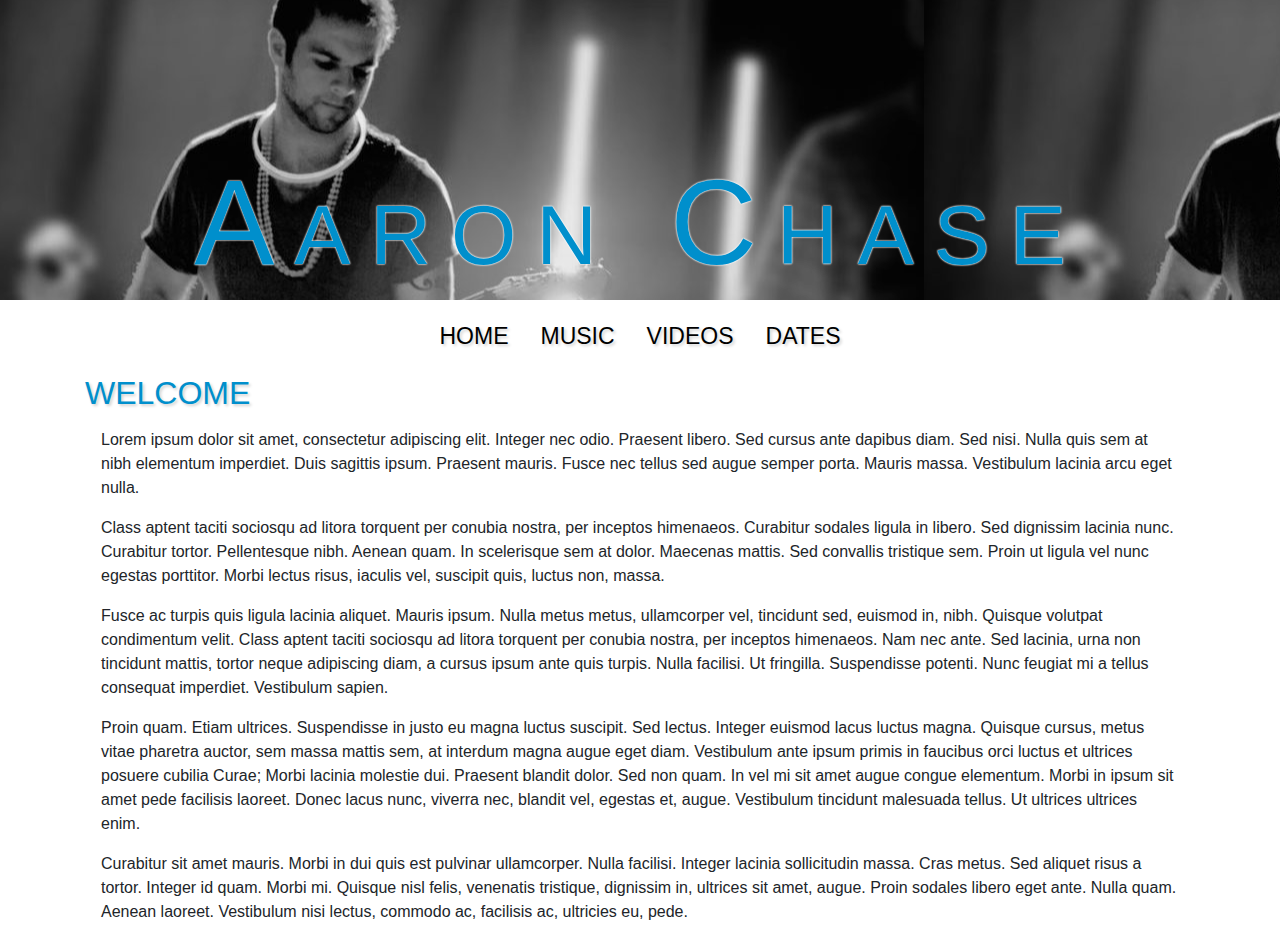
<file: index.html>
<!DOCTYPE html>
<html>
  <head>
    <title>Aaron Chase Official Website</title>
    <link rel="stylesheet" href="css/style.css">
    <link rel="stylesheet" href="https://stackpath.bootstrapcdn.com/bootstrap/4.3.1/css/bootstrap.min.css" integrity="sha384-ggOyR0iXCbMQv3Xipma34MD+dH/1fQ784/j6cY/iJTQUOhcWr7x9JvoRxT2MZw1T" crossorigin="anonymous">
  </head>
  <body>
    <header>
      <div id="headerimage">
        <h1>Aaron Chase</h1>
      </div>
    </header>
    <nav>
      <ul class="nav justify-content-center">
        <li class="nav-item"><a class="nav-link" href="index.html">home</a></li>
        <li class="nav-item"><a class="nav-link" href="music.html">music</a></li>
        <li class="nav-item"><a class="nav-link" href="videos.html">videos</a></li>
        <li class="nav-item"><a class="nav-link" href="dates.html">dates</a></li>
      </ul>
    </nav>
    <div class="container mt-2">
      <h2>Welcome</h2>
      <div class="mx-3 mt-3">
        <p>Lorem ipsum dolor sit amet, consectetur adipiscing elit. Integer nec odio. Praesent libero. Sed cursus ante dapibus diam. Sed nisi. Nulla quis sem at nibh elementum imperdiet. Duis sagittis ipsum. Praesent mauris. Fusce nec tellus sed augue semper porta. Mauris massa. Vestibulum lacinia arcu eget nulla. </p>
        <p>Class aptent taciti sociosqu ad litora torquent per conubia nostra, per inceptos himenaeos. Curabitur sodales ligula in libero. Sed dignissim lacinia nunc. Curabitur tortor. Pellentesque nibh. Aenean quam. In scelerisque sem at dolor. Maecenas mattis. Sed convallis tristique sem. Proin ut ligula vel nunc egestas porttitor. Morbi lectus risus, iaculis vel, suscipit quis, luctus non, massa. </p>
        <p>Fusce ac turpis quis ligula lacinia aliquet. Mauris ipsum. Nulla metus metus, ullamcorper vel, tincidunt sed, euismod in, nibh. Quisque volutpat condimentum velit. Class aptent taciti sociosqu ad litora torquent per conubia nostra, per inceptos himenaeos. Nam nec ante. Sed lacinia, urna non tincidunt mattis, tortor neque adipiscing diam, a cursus ipsum ante quis turpis. Nulla facilisi. Ut fringilla. Suspendisse potenti. Nunc feugiat mi a tellus consequat imperdiet. Vestibulum sapien. </p>
        <p>Proin quam. Etiam ultrices. Suspendisse in justo eu magna luctus suscipit. Sed lectus. Integer euismod lacus luctus magna. Quisque cursus, metus vitae pharetra auctor, sem massa mattis sem, at interdum magna augue eget diam. Vestibulum ante ipsum primis in faucibus orci luctus et ultrices posuere cubilia Curae; Morbi lacinia molestie dui. Praesent blandit dolor. Sed non quam. In vel mi sit amet augue congue elementum. Morbi in ipsum sit amet pede facilisis laoreet. Donec lacus nunc, viverra nec, blandit vel, egestas et, augue. Vestibulum tincidunt malesuada tellus. Ut ultrices ultrices enim. </p>
        <p>Curabitur sit amet mauris. Morbi in dui quis est pulvinar ullamcorper. Nulla facilisi. Integer lacinia sollicitudin massa. Cras metus. Sed aliquet risus a tortor. Integer id quam. Morbi mi. Quisque nisl felis, venenatis tristique, dignissim in, ultrices sit amet, augue. Proin sodales libero eget ante. Nulla quam. Aenean laoreet. Vestibulum nisi lectus, commodo ac, facilisis ac, ultricies eu, pede. </p>
      </div>
    </div>
  </body>
</html>
</file>
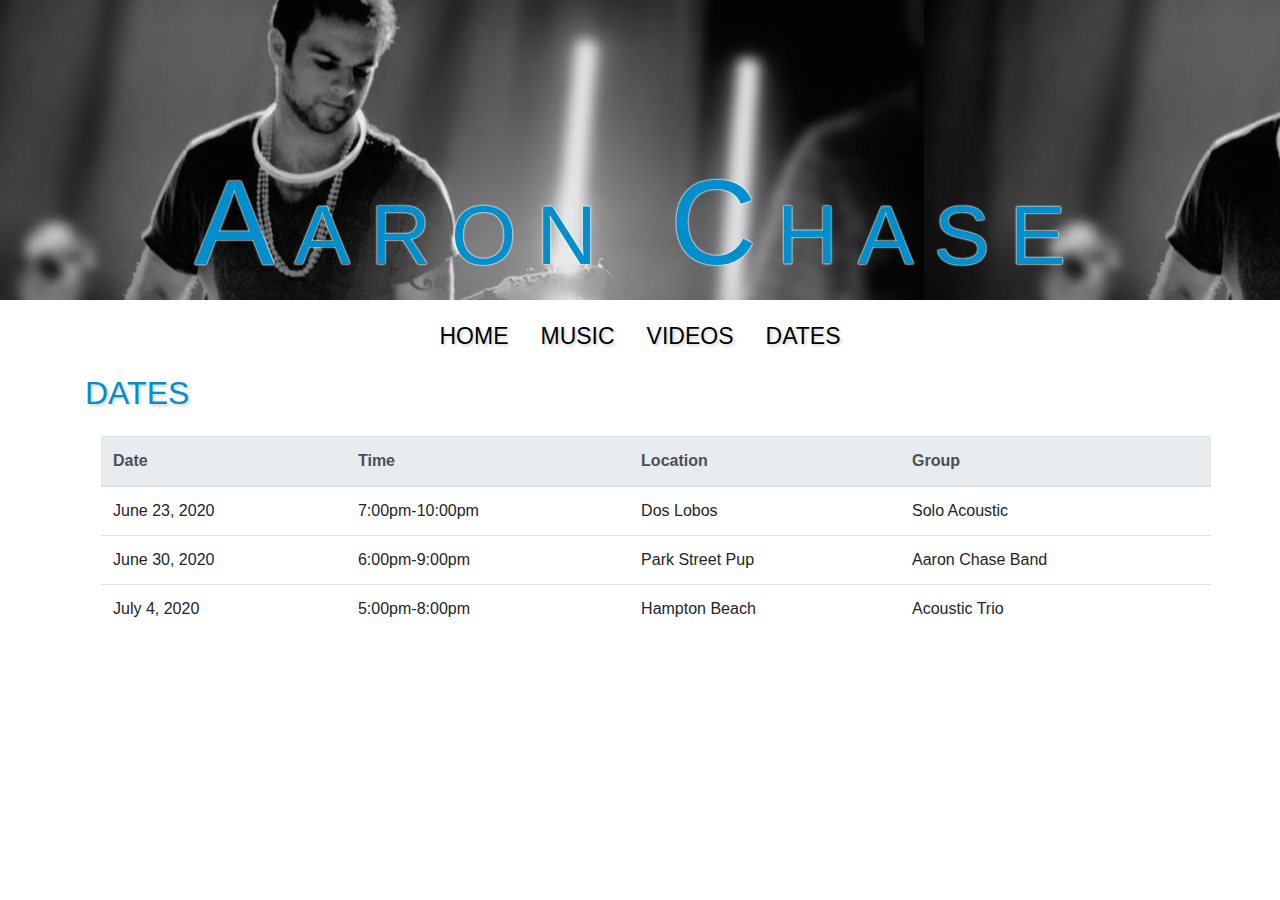
<file: dates.html>
<!DOCTYPE html>
<html>
  <head>
    <title>Aaron Chase Official Website - Dates</title>
    <link rel="stylesheet" href="css/style.css">
    <link rel="stylesheet" href="https://stackpath.bootstrapcdn.com/bootstrap/4.3.1/css/bootstrap.min.css" integrity="sha384-ggOyR0iXCbMQv3Xipma34MD+dH/1fQ784/j6cY/iJTQUOhcWr7x9JvoRxT2MZw1T" crossorigin="anonymous">
  </head>
  <body>
    <header>
      <div id="headerimage">
        <h1>Aaron Chase</h1>
      </div>
    </header>
    <nav>
      <ul class="nav justify-content-center">
        <li class="nav-item"><a class="nav-link" href="index.html">home</a></li>
        <li class="nav-item"><a class="nav-link" href="music.html">music</a></li>
        <li class="nav-item"><a class="nav-link" href="videos.html">videos</a></li>
        <li class="nav-item"><a class="nav-link" href="dates.html">dates</a></li>
      </ul>
    </nav>
    <div class="container mt-2">
      <h2>Dates</h2>
      <table class="mt-4 table table-hover mx-3">
        <thead class="thead-light">
          <tr>
            <th>Date</th>
            <th>Time</th>
            <th>Location</th>
            <th>Group</th>
          </tr>
        </thead>
        <tr>
          <td>June 23, 2020</td>
          <td>7:00pm-10:00pm</td>
          <td>Dos Lobos</td>
          <td>Solo Acoustic</td>
        </tr>
        <tr>
          <td>June 30, 2020</td>
          <td>6:00pm-9:00pm</td>
          <td>Park Street Pup</td>
          <td>Aaron Chase Band</td>
        </tr>
        <tr>
          <td>July 4, 2020</td>
          <td>5:00pm-8:00pm</td>
          <td>Hampton Beach</td>
          <td>Acoustic Trio</td>
        </tr>
      </table>
    </div>
  </body>
</html>
</file>
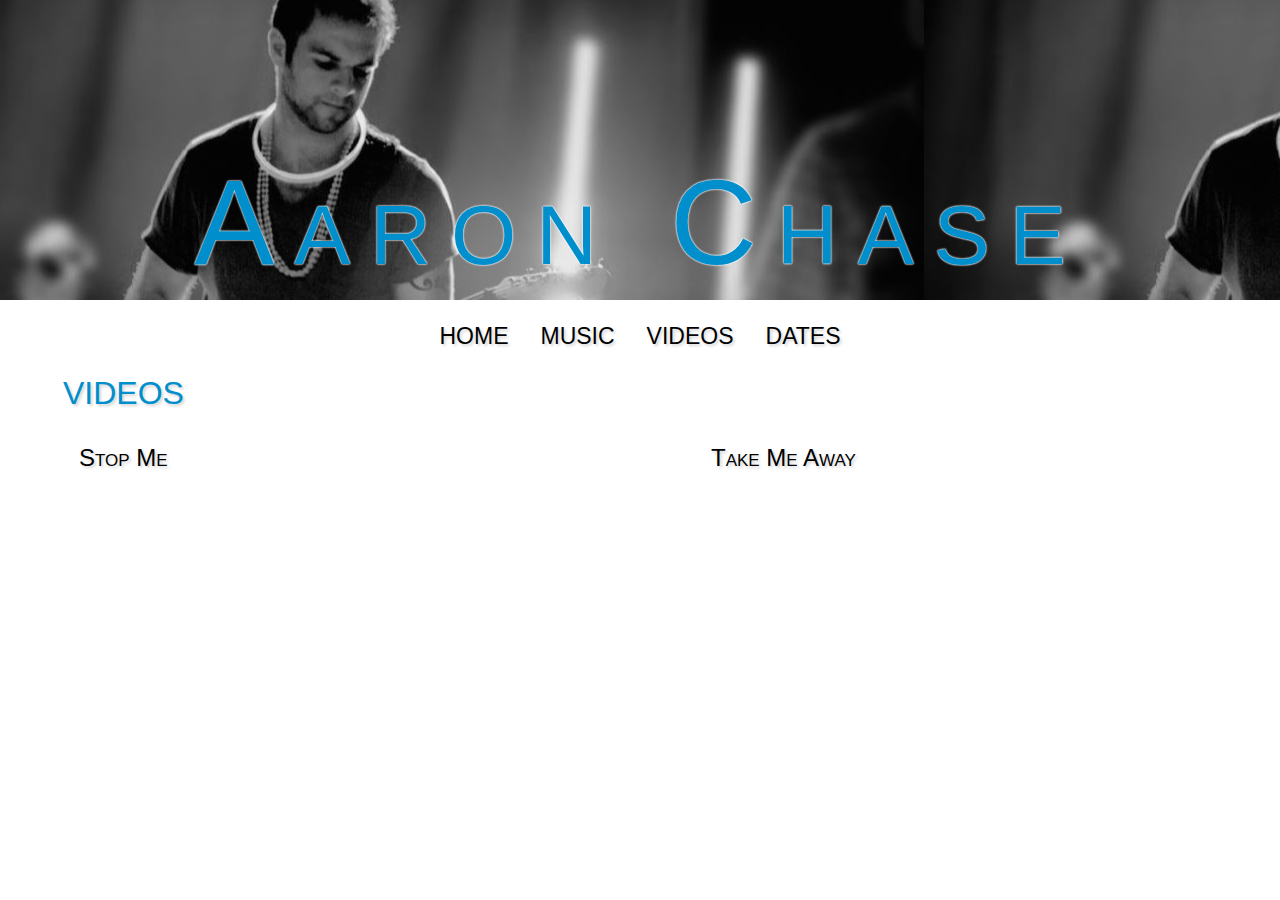
<file: videos.html>
<!DOCTYPE html>
<html>
  <head>
    <title>Aaron Chase Official Website - Videos</title>
    <link rel="stylesheet" href="css/style.css">
    <link rel="stylesheet" href="https://stackpath.bootstrapcdn.com/bootstrap/4.3.1/css/bootstrap.min.css" integrity="sha384-ggOyR0iXCbMQv3Xipma34MD+dH/1fQ784/j6cY/iJTQUOhcWr7x9JvoRxT2MZw1T" crossorigin="anonymous">
  </head>
  <body>
    <header>
      <div id="headerimage">
        <h1>Aaron Chase</h1>
      </div>
    </header>
    <nav>
      <ul class="nav justify-content-center">
        <li class="nav-item"><a class="nav-link" href="index.html">home</a></li>
        <li class="nav-item"><a class="nav-link" href="music.html">music</a></li>
        <li class="nav-item"><a class="nav-link" href="videos.html">videos</a></li>
        <li class="nav-item"><a class="nav-link" href="dates.html">dates</a></li>
      </ul>
    </nav>
    <div class="container-fluid mt-2 mx-5">
      <h2>Videos</h2>
      <div class="ml-3">
        <div class="row">
          <div class="col-lg">
            <h4 class="mt-4">Stop Me</h4>
            <iframe width="560" height="315" src="https://www.youtube.com/embed/BV8gtMH9_48" frameborder="0" allow="accelerometer; autoplay; encrypted-media; gyroscope; picture-in-picture" allowfullscreen></iframe>
          </div>
          <div class="col-lg">
            <h4 class="mt-4">Take Me Away</h4>
            <iframe width="560" height="315" src="https://www.youtube.com/embed/Vgkdeqsy6VY" frameborder="0" allow="accelerometer; autoplay; encrypted-media; gyroscope; picture-in-picture" allowfullscreen></iframe>
          </div>
        </div>
      </div>
    </body>
</html>
</file>
<file: css/style.css>
@charset "UTF-8";
body {
  font: normal 12px Verdana, Arial, sans-serif;
  background-color: white;
  border: 0 2px;
}

header h1 {
  color: #008fcc;
  font-size: 120px;
  text-align: center;
  font-variant-caps: petite-caps;
  position: relative;
  font-weight: 300;
  letter-spacing: 20px;
  top: 150px;
  text-shadow: 0px 0px 2px white, 0px 0px 2px white;
}
header #headerimage {
  width: 100%;
  background-image: url("../img/headerimage.jpg");
  background-position: -100px center;
  height: 300px;
}

@media only screen and (max-width: 830px) {
  header h1 {
    font-weight: 500;
    top: 0px;
  }
}
h2 {
  color: #008fcc;
  text-transform: uppercase;
  text-shadow: 2px 2px 3px lightgray;
}

h4, nav a {
  font-variant-caps: small-caps;
  text-shadow: 2px 2px 3px lightgray;
  color: black;
}

nav a {
  font-size: 25pt;
}
nav a:hover {
  color: #008fcc;
}

.musiclist {
  list-style: none;
}
.musiclist audio {
  vertical-align: middle;
  padding-left: 20px;
}
.musiclist span {
  padding-left: 10px;
  font-size: 20px;
}
.musiclist li {
  padding: 15px 0;
}
.musiclist li:before {
  content: "🎵";
  margin-left: -20px;
  margin-right: 10px;
}

/*# sourceMappingURL=style.css.map */
</file>
